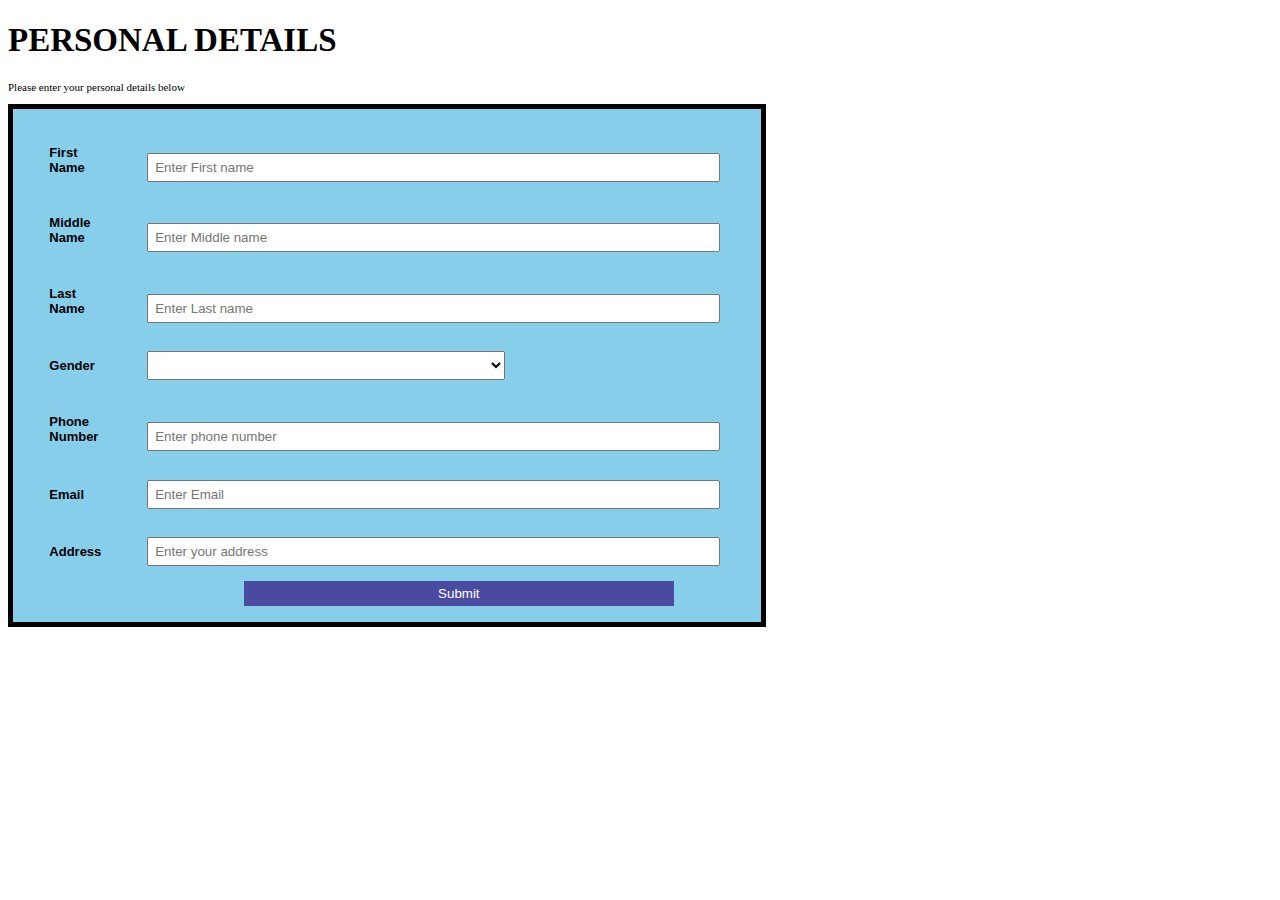
<file: index.html>
<!DOCTYPE html>
<html lang="en">
<head>
    
    <meta charset="UTF-8">
    <meta name="viewport" content="width=device-width, initial-scale=1.0">
    <title>USER FORM DETAILS</title>
    <link rel="stylesheet" href="style.css" />
     
</head>
<body>
    <div id = "errors"></div>
    <div class = "form-intro"></div>
    <h2 id ="form-intro"></h2>
    <p>Please enter your personal details below</p> </div>
      
      <form id="addUserDetails" class="Userform-box" name="form" >

        <div class="user_details">
          <label for="first_name"><b> First Name </b></label>   
          <input type="text" placeholder="Enter First name" name="first_name" id="first_name" >
          <div id ="fname_error"> </div>
        </div>

        <div class="user_details">
          <label for="middle_name"><b> Middle Name </b></label>   
          <input type="text" placeholder="Enter Middle name" name="middle_name" id="middle_name" >
           <div id ="midname_error">  </div>
        </div>
        
        <div class="user_details">
          <label for="last_name"><b> Last Name </b></label>   
          <input type="text" placeholder="Enter Last name" name="last_name" id="last_name">
          <div id ="lname_error"> </div>
        </div>

        <div class = "gender"> </div>
        <div id ="gender_error">  </div>
        <label>Gender</label>
           <select id = "gender"> 
             <option value =""></option>
            <option value = "1">Male</option>
            <option value = "2">Female</option>
        </select>
        
        <div class = "phone_number"></div>
          <label for="phone_num"><b> Phone Number </b></label>   
          <input type="number" placeholder="Enter phone number" name="phone_num" id="phone_num">
           <div id ="phone_error">  </div>
        </div>

        <div class = "email"></div>
          <label for="email"><b>Email</b></label>
          <input type="text" placeholder="Enter Email" name="email" id="email">
          <div id ="email_error"> </div>
        </div>
    
        <div>
          <label for="address"><b> Address </b></label>   
          <input type="text" placeholder="Enter your address" name="address" id="address">
          <div id ="address_error"> </div>
        </div>

        <div id ="button">
          <button class="submitbtn"  id ="addUser" type="submit" form="addUserDetails"  value = "submit">Submit</button>
        </div>
      	<div class="radio-box" id="error"></div>
    </div>
   </form>

   <script src="index.js"> </script>
</body>

</html>
</file>
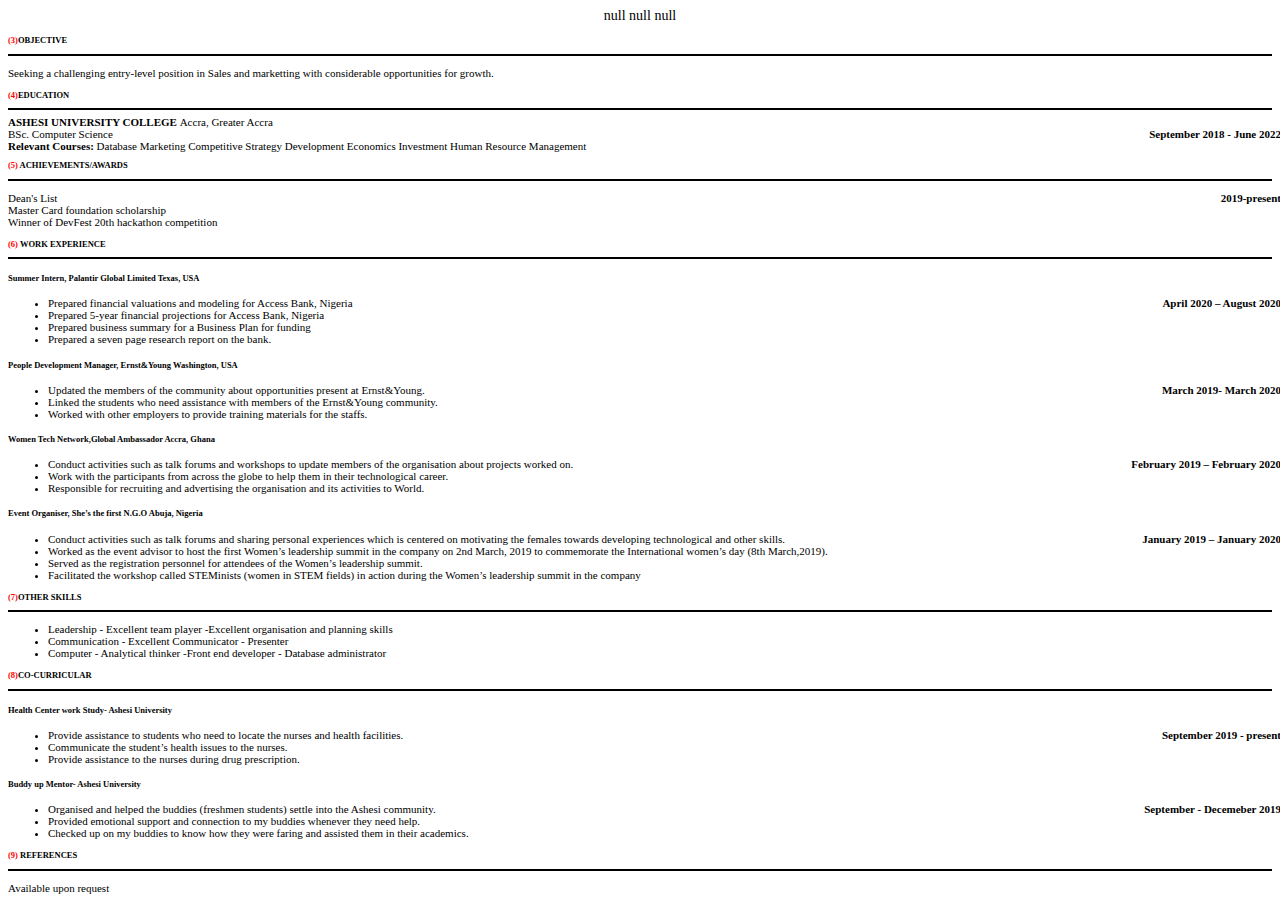
<file: CV.html>
<!DOCTYPE html>
<html lang="en">
<head>
    <meta charset="UTF-8">
    <meta name="viewport" content="width=device-width, initial-scale=1.0">
    <title>CV TEMPLATE</title>
    <link rel="stylesheet" type="text/css" href="style.css" />
</head>
<body>

<div class="cv_heading">
<div id="name">
<p><strong>NAME</strong><br>
</div>
<div class="contact_details">
  <div id ="address"> Postal Address <br> </div>
  <div id ="number"> Phone number(s) <br></div>
  <div id ="email"> Email<br> </div>
</div>
</p>
</div>

<div class ="objective">
<h3><strong><span style ="color: red;">(3)</span>OBJECTIVE</strong></h3>
<hr>
<p>Seeking a challenging entry-level position in Sales and marketting with considerable opportunities for growth.</p>
</div>

<div class ="education">
<h3><strong><span style ="color: red;">(4)</span>EDUCATION</strong></h3>
    <hr>
    <strong>ASHESI UNIVERSITY COLLEGE </strong><span >Accra, Greater Accra</span><br>
        BSc. Computer Science               <span style="position:absolute; right: -1px;"><strong>September 2018 - June 2022</strong></span><br>
       <strong>Relevant Courses: </strong> Database Marketing Competitive Strategy   Development Economics Investment 
        Human Resource Management
    </div>  
    
<div class ="awards" >
    <h3><strong><span style ="color: red;">(5)</span> ACHIEVEMENTS/AWARDS</strong></h3>
    <hr>
    <p> Dean's List <span style="position:absolute; right: -1px;"><strong>2019-present</strong></span><br>
        Master Card foundation scholarship <br>
        Winner of DevFest 20th hackathon competition</p>
</div>  
     
<div class = "Work_experience">
    <h3><strong><span style ="color: red;">(6)</span> WORK EXPERIENCE</strong></h3>
    <hr>
    <div id = "work1">

    <h5><strong>Summer Intern, Palantir Global Limited     Texas, USA </strong></h5>
    <ul>
        <li>Prepared financial valuations and modeling for Access Bank, Nigeria   
            <span style="position:absolute; right: -1px;"><strong>April 2020 – August 2020 </strong></span></li>
        <li>Prepared 5-year financial projections for Access Bank, Nigeria </li>
        <li> Prepared business summary for a Business Plan for funding </li>
        <li> Prepared a seven page research report on the bank. </li>
    </ul> 
    </div>
    <div id = "work2">
    
        <h5><strong> People Development Manager, Ernst&Young       Washington, USA  </strong></h5>
        <ul>
            <li>Updated the members of the community about opportunities present at Ernst&Young.  
                 <span style="position:absolute; right: -1px;"><strong> March 2019- March 2020</strong></span></li>
            <li>Linked the students who need assistance with members of the Ernst&Young community.</li>
            <li>Worked with other employers to provide training materials for the staffs.</li>
        </ul>
    </div>
    
    
    <div id = "work3">
        <h5><strong> Women Tech Network,Global Ambassador      Accra, Ghana </strong></h5>    
        <ul>
            <li>Conduct activities such as talk forums and workshops to update members of the organisation about projects worked on.  
                <span style="position:absolute; right: -1px;"><strong>February 2019 – February 2020</strong></span></li>
            <li>Work with the participants from across the globe to help them in their technological career. </li>
            <li>Responsible for recruiting and advertising the organisation and its activities to World.</li>
        </ul>
    </div>
    
    <div id = "work4">
    
        <h5><strong> Event Organiser, She’s the first N.G.O     Abuja, Nigeria</strong></h5>
        <ul>
        <li>Conduct activities such as talk forums and sharing personal experiences which is centered on motivating the females towards
             developing technological and other skills.  <span style="position:absolute; right: -1px;"><strong>January 2019 – January 2020</strong></span></li>
        <li>Worked as the event advisor to host the first Women’s leadership summit in the company on 2nd March, 2019 to commemorate the International women’s day (8th March,2019).</li>
        <li>Served as the registration personnel for attendees of the Women’s leadership summit.</li>
        <li>Facilitated the workshop called STEMinists (women in STEM fields) in action during the Women’s leadership summit in the company</li>
    
        </ul>
       
    </div>

<div class = "skills">
    <h3> <span style ="color: red;">(7)</span>OTHER SKILLS</h3>
    <hr>
    <ul>
        <li>Leadership - Excellent team player   -Excellent organisation and planning skills</li>
        <li> Communication - Excellent Communicator  - Presenter</li>
        <li> Computer - Analytical thinker   -Front end developer  - Database administrator</li></bold>
    </ul>
</div>

<div class = "curricular">
<h3><span style ="color: red;">(8)</span>CO-CURRICULAR</h3>
<hr>

    <div id = "curricular1">
    <h5><strong> Health Center work Study- Ashesi University</strong></h5>
    <ul>
        <li>Provide assistance to students who need to locate the nurses and health facilities. <span style="position:absolute; right: -1px;"><strong>
            September 2019 - present</strong></span></li>
        <li>Communicate the student’s health issues to the nurses.  </li>
        <li>Provide assistance to the nurses during drug prescription.  </li>
    </ul>
    </div>
    
    <div id = "currricular2">
    
        <h5><strong> Buddy up Mentor- Ashesi University	        </strong></h5>
        <ul>
            <li>Organised and helped the buddies (freshmen students) settle into the Ashesi community.  <span style="position:absolute; right: -1px;"><strong>
                September - Decemeber 2019</strong></span></li>
            <li>Provided emotional support and connection to my buddies whenever they need help. </li>
            <li>Checked up on my buddies to know how they were faring and assisted them in their academics.</li>
        </ul>
    </div>

<div class = "references">
    <h3><strong><span style ="color: red;"> (9)</span> REFERENCES</strong></h3>
    <hr>
    <p> Available upon request </p>
</div>
 <script src="CV.js">  </script>
</body>

</html>
</file>
<file: style.css>
/* This style sheet contains all the styles to CV.html and index.html tags */


body {
  font-family: verdana;
  font-size: 11px;
  color: solid black;
}

* {
  box-sizing: border-box;
}


h3{
  font-size: 8.5px;
  
}
#name{
  font-size: 14px;
}

.contact_details {
  font-size: 8.5px;
}

.cv_heading{
  text-align: center;
}

hr {
  border: 0.5px solid black;
}

h5{
  font-size: 8.5px;
}


/* user form details styling from Index.html file*/
.Userform-box {
  background-color:skyblue;
  color: black;
  font-size: 13px;
  font-family: sans-serif;
  width: 60%;
  border: 5px solid black;
  margin: 0%;
  padding: 16px;
  display: inline-block;
  justify-content: center;
  align-self: center;
}


.Userform-box input {
  width: 80%;
  padding: 5px 6px;
  margin: 2%;
}


/* Set a style for the submit button */
.Userform-box .submitbtn {
  background-color: rgb(73, 74, 160);
  color: white;
  padding: 5px 6px;
  text-align: center;
  margin-left:  30%;
  border: none;
  cursor: pointer;
  width: 60%;
  
}


.Userform-box label {
  width: 10%;
  display: inline-block;
  font-weight: bold;
  padding: 5px 6px;
  margin: 2%;
}

#gender{
    display: inline-block;
    padding: 5px 6px;
    margin: 2%;
    width: 50%;

    
}
</file>
